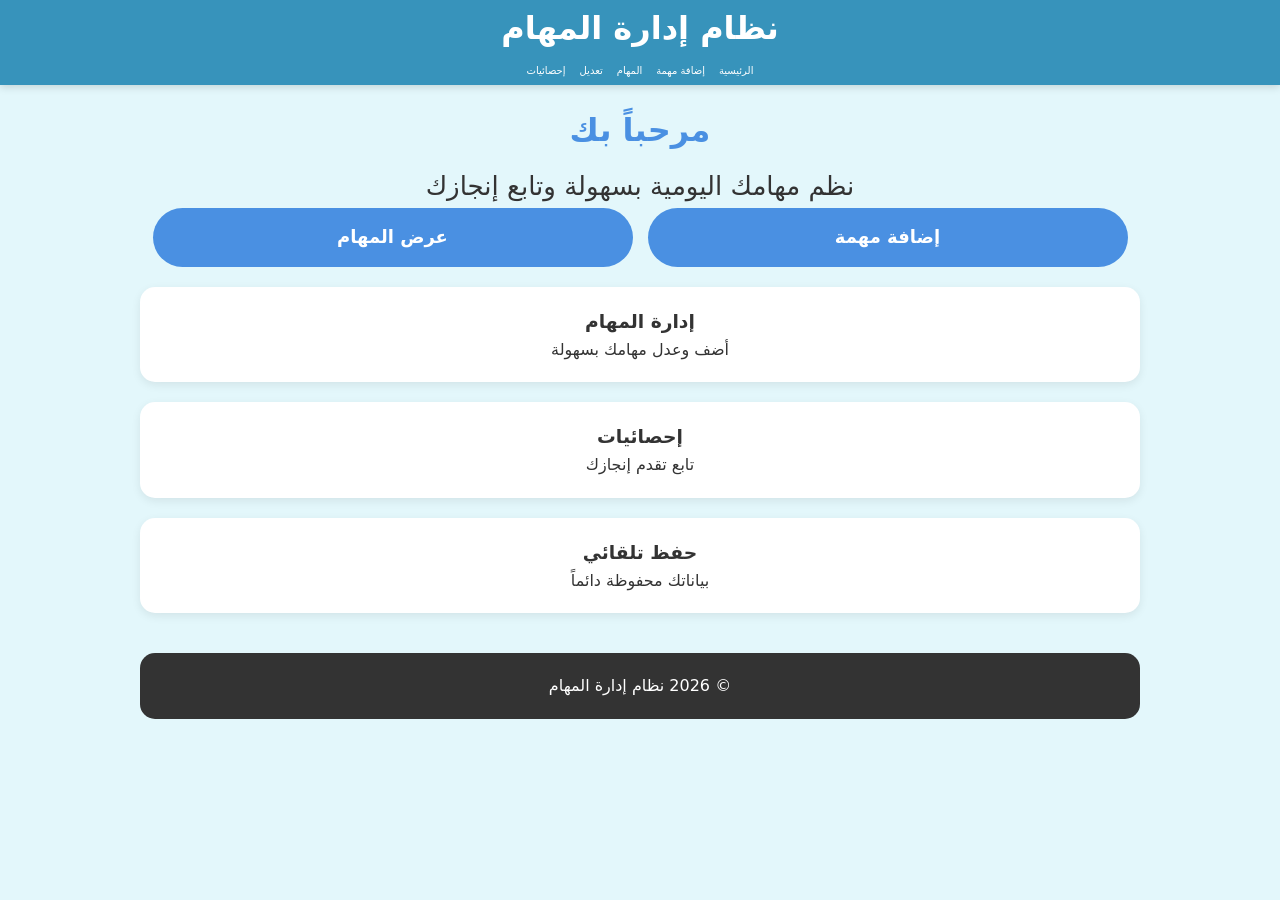
<file: index.html>
<!DOCTYPE html>
<html lang="ar" dir="rtl">
<head>
    <meta charset="UTF-8">
    <meta name="viewport" content="width=device-width, initial-scale=1.0">
    <title>الرئيسية  نظام المهام</title>
    <link rel="stylesheet" href="style.css">
</head>
<body>
    <header>
        <h1> نظام إدارة المهام</h1>
        <nav>
            <a href="index.html">الرئيسية</a>
            <a href="add-task.html">إضافة مهمة</a>
            <a href="tasks.html">المهام</a>
            <a href="edit-task.html">تعديل</a>
            <a href="statistics.html">إحصائيات</a>
        </nav>
    </header>

    <main>
        <section class="hero">
             <h2 class="h">مرحباً بك</h2> 
            <p class="p1">نظم مهامك اليومية بسهولة وتابع إنجازك</p>
            <div class="buttons">
                <a href="add-task.html" class="btn2"> إضافة مهمة</a>
                <a href="tasks.html" class="btn2"> عرض المهام</a>
            </div>
        </section>

        <section class="features">
            <div class="card">
                <h3> إدارة المهام</h3>
                <p>أضف وعدل مهامك بسهولة</p>
            </div>
            <div class="card">
                <h3> إحصائيات</h3>
                <p>تابع تقدم إنجازك</p>
            </div>
            <div class="card">
                <h3> حفظ تلقائي</h3>
                <p>بياناتك محفوظة دائماً</p>
            </div>
        </section>
    </main>
           <script src="main copy.js"></script>
    <footer>
        <p>© 2026 نظام إدارة المهام</p>
    </footer>
</body>
</html>
</file>
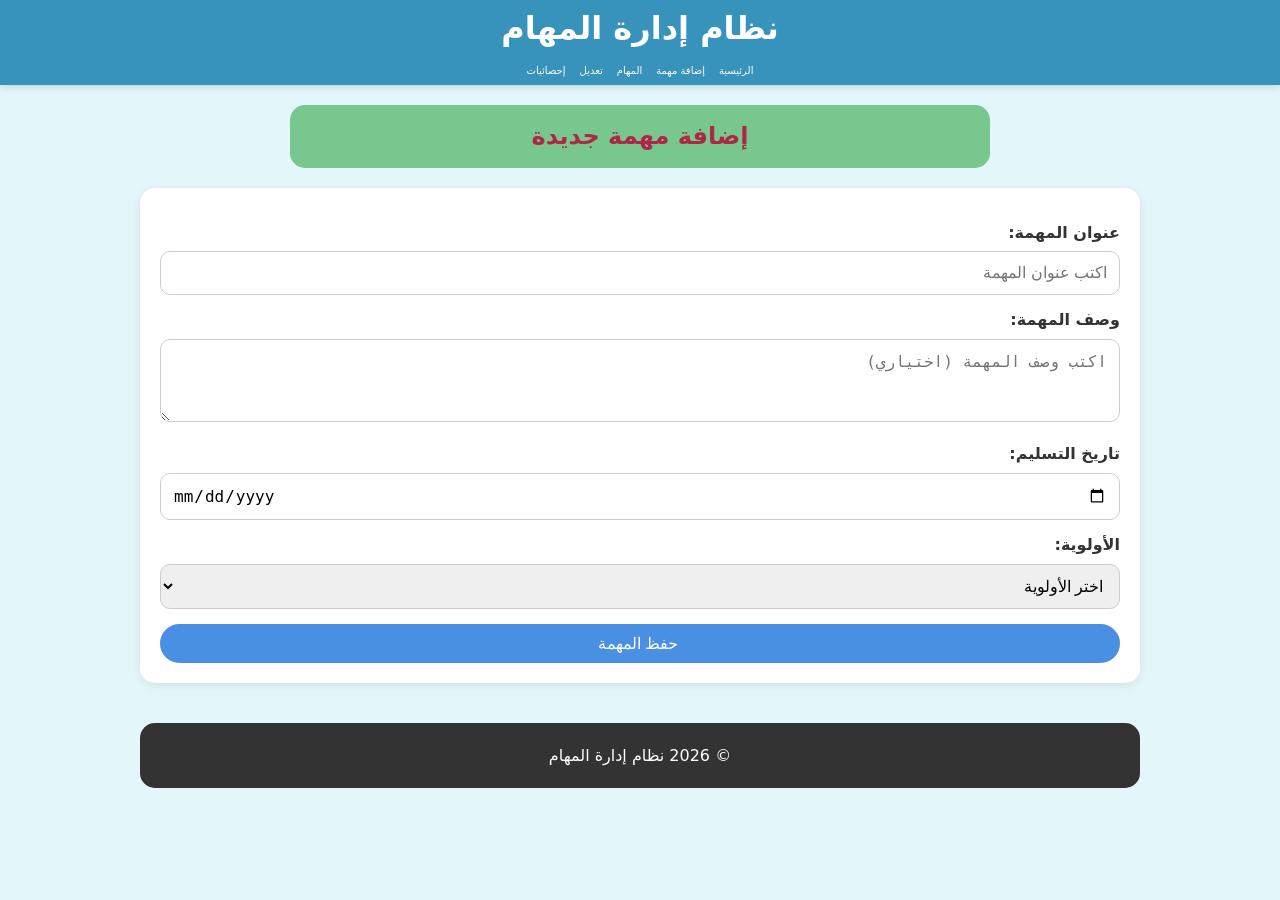
<file: add-task.html>
<!DOCTYPE html>
<html lang="ar" dir="rtl">
<head>
    <meta charset="UTF-8">
    <meta name="viewport" content="width=device-width, initial-scale=1.0">
    <title>إضافة مهمة | نظام المهام</title>
    <link rel="stylesheet" href="style.css">
</head>
<body>
    <header>
        <h1> نظام إدارة المهام</h1>
        <nav>
            <a href="index.html">الرئيسية</a>
            <a href="add-task.html">إضافة مهمة</a>
            <a href="tasks.html">المهام</a>
            <a href="edit-task.html">تعديل</a>
            <a href="statistics.html">إحصائيات</a>
        </nav>
    </header>

    <main>
        <h2 class="add_addrass"> إضافة مهمة جديدة</h2>
        
        <form id="taskForm" class="form-box">
            <label>عنوان المهمة:</label>
            <input type="text" id="title" required placeholder="اكتب عنوان المهمة">
           
            <label>وصف المهمة:</label>
            <textarea id="description" rows="3" placeholder="اكتب وصف المهمة (اختياري)"></textarea>

            <label>تاريخ التسليم:</label>
            <input type="date" id="date" required>

            <label>الأولوية:</label>
            <select id="priority" required>
                <option value="">اختر الأولوية</option>
                <option value="عالية">عالية</option>
                <option value="متوسطة">متوسطة</option>
                <option value="منخفضة">منخفضة</option>
            </select>

            <input type="submit" class="btn1" value=" حفظ المهمة">
        </form>

    </main>
        <script src="main copy.js"></script>
    <footer>
        <p>© 2026 نظام إدارة المهام</p>
    </footer>

</body>
</html>
</file>
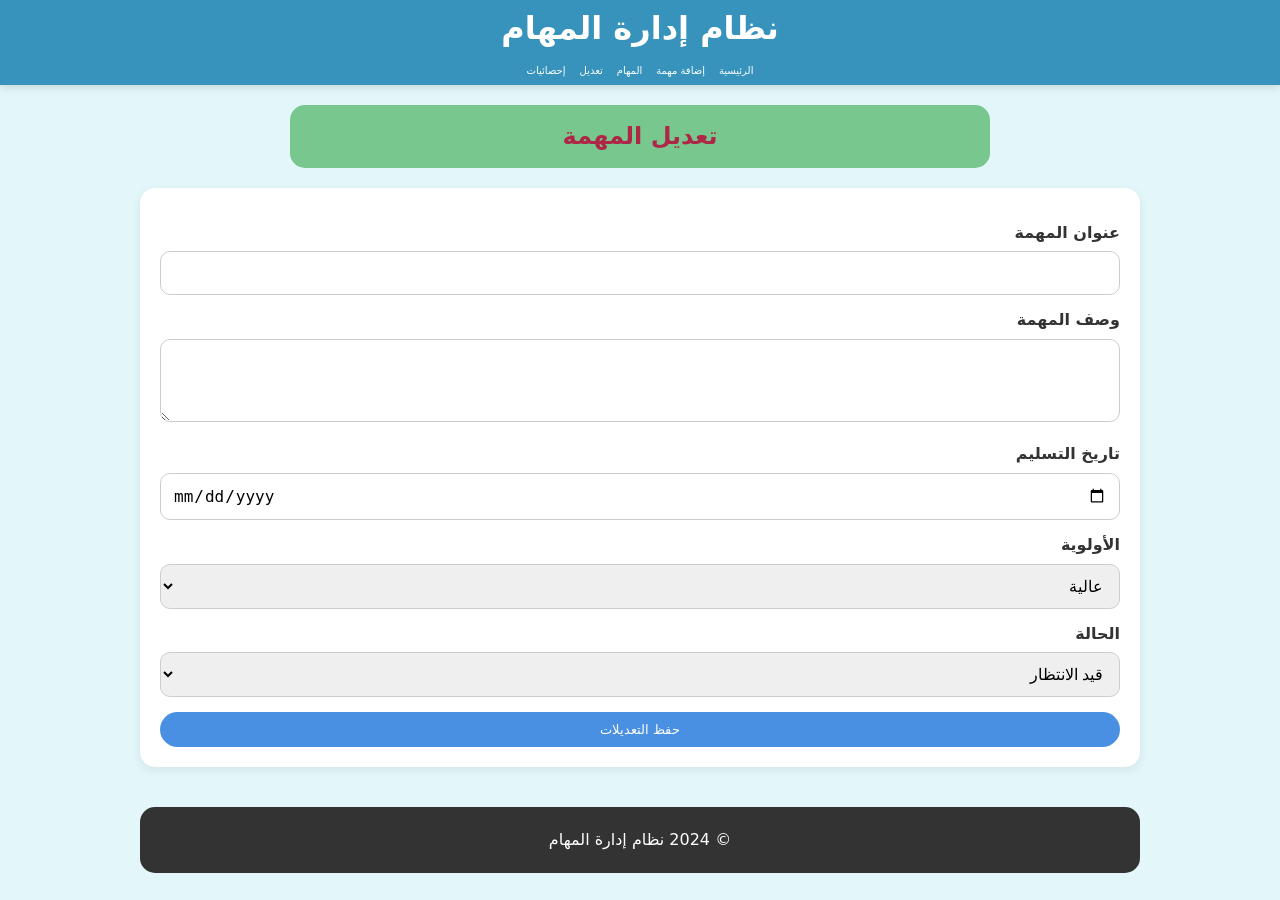
<file: edit-task.html>
<!-- <!DOCTYPE html>
<html lang="ar" dir="rtl">
<head>
    <meta charset="UTF-8">
    <meta name="viewport" content="width=device-width, initial-scale=1.0">
    <title>تعديل مهمة | نظام المهام</title>
    <link rel="stylesheet" href="style.css">
</head>
<body>
    <header>
        <h1> نظام إدارة المهام</h1>
        <nav>
            <a href="index.html">الرئيسية</a>
            <a href="add-task.html">إضافة مهمة</a>
            <a href="tasks.html">المهام</a>
            <a href="edit-task.html">تعديل</a>
            <a href="statistics.html">إحصائيات</a>
        </nav>
    </header>

    <main>
        <h2 class="add_addrass"> تعديل المهمة</h2>
        
        <form id="editForm" class="form-box">

            <label>عنوان المهمة:</label>
            <input type="text" id="title" required>

            <label>وصف المهمة:</label>
            <textarea id="description" rows="3"></textarea>

            <label>تاريخ التسليم:</label>
            <input type="date" id="date" required>

            <label>الأولوية:</label>
            <select id="priority" required>
                <option value="عالية">عالية</option>
                <option value="متوسطة">متوسطة</option>
                <option value="منخفضة">منخفضة</option>
            </select>

            <label>الحالة:</label>
            <select id="status">
                <option value="قيد الانتظار">قيد الانتظار</option>
                <option value="مكتملة">مكتملة</option>
            </select>

            <button type="submit" class="btn1"> حفظ التعديلات</button>
        </form>

        <p id="message" class="message"></p>
    </main>
 <script src="C:\Users\a\Desktop\project web Task Management\.vscode\progect 2\main copy.js"></script>

    <footer>
        <p>© 2026 نظام إدارة المهام</p>
    </footer>

</body>
</html> -->
<!DOCTYPE html>
<html lang="ar" dir="rtl">
<head>
    <meta charset="UTF-8">
    <meta name="viewport" content="width=device-width, initial-scale=1.0">
    <title>تعديل مهمة | نظام المهام</title>
    <link rel="stylesheet" href="style.css">
</head>
<body>
    <header>
        <h1> نظام إدارة المهام</h1>
        <nav>
            <a href="index.html">الرئيسية</a>
            <a href="add-task.html">إضافة مهمة</a>
            <a href="tasks.html">المهام</a>
            <a href="edit-task.html">تعديل</a>
            <a href="statistics.html">إحصائيات</a>
        </nav>
    </header>

    <main>
        <h2 class="add_addrass"> تعديل المهمة</h2>
        
        <form id="editForm" class="form-box">
            <input type="hidden" id="taskId">

            <label>عنوان المهمة</label>
            <input type="text" id="title" required>

            <label>وصف المهمة</label>
            <textarea id="description" rows="3"></textarea>

            <label>تاريخ التسليم</label>
            <input type="date" id="date" required>

            <label>الأولوية</label>
            <select id="priority" required>
                <option value="عالية">عالية</option>
                <option value="متوسطة">متوسطة</option>
                <option value="منخفضة">منخفضة</option>
            </select>

            <label>الحالة</label>
            <select id="status">
                <option value="قيد الانتظار">قيد الانتظار</option>
                <option value="مكتملة">مكتملة</option>
            </select>

            <button type="submit" class="btn1"> حفظ التعديلات</button>
        </form>

        <p id="message" class="message"></p>
    </main>
           <script src="main copy.js"></script>

    <footer>
        <p>© 2024 نظام إدارة المهام</p>
    </footer>

</body>
</html>
</file>
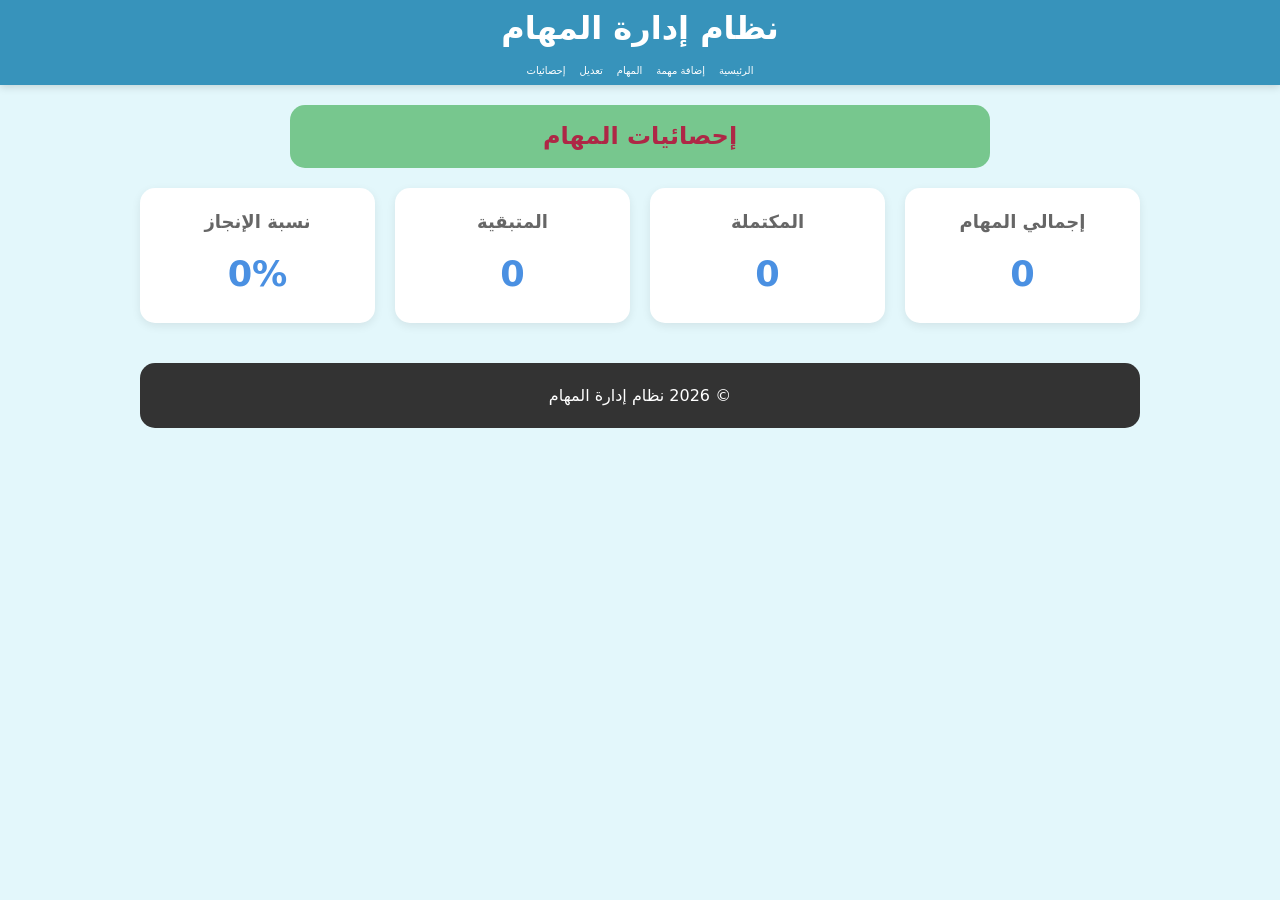
<file: statistics.html>
<!DOCTYPE html>
<html lang="ar" dir="rtl">
<head>
    <meta charset="UTF-8">
    <meta name="viewport" content="width=device-width, initial-scale=1.0">
    <title>إحصائيات | نظام المهام</title>
    <link rel="stylesheet" href="style.css">
</head>
<body>
    <header>
        <h1> نظام إدارة المهام</h1>
        <nav>
            <a href="index.html">الرئيسية</a>
            <a href="add-task.html">إضافة مهمة</a>
            <a href="tasks.html">المهام</a>
            <a href="edit-task.html">تعديل</a>
            <a href="statistics.html">إحصائيات</a>
        </nav>
    </header>

    <main>
        <h2 class="add_addrass"> إحصائيات المهام</h2>

        <div class="stats-container">
            <div class="card_describ">
                <h3> إجمالي المهام</h3>
                <p id="totalTasks">0</p>
            </div>
            <div class="card_describ">
                <h3> المكتملة</h3>
                <p id="completedTasks">0</p>
            </div>
            <div class="card_describ">
                <h3> المتبقية</h3>
                <p id="pendingTasks">0</p>
            </div>
            <div class="card_describ">
                <h3> نسبة الإنجاز</h3>
                <p id="completionRate">0%</p>
            </div>
        </div>
    </main>
           <script src="main copy.js"></script>

    <footer>
        <p>© 2026 نظام إدارة المهام</p>
    </footer>

</body>
</html>
</file>
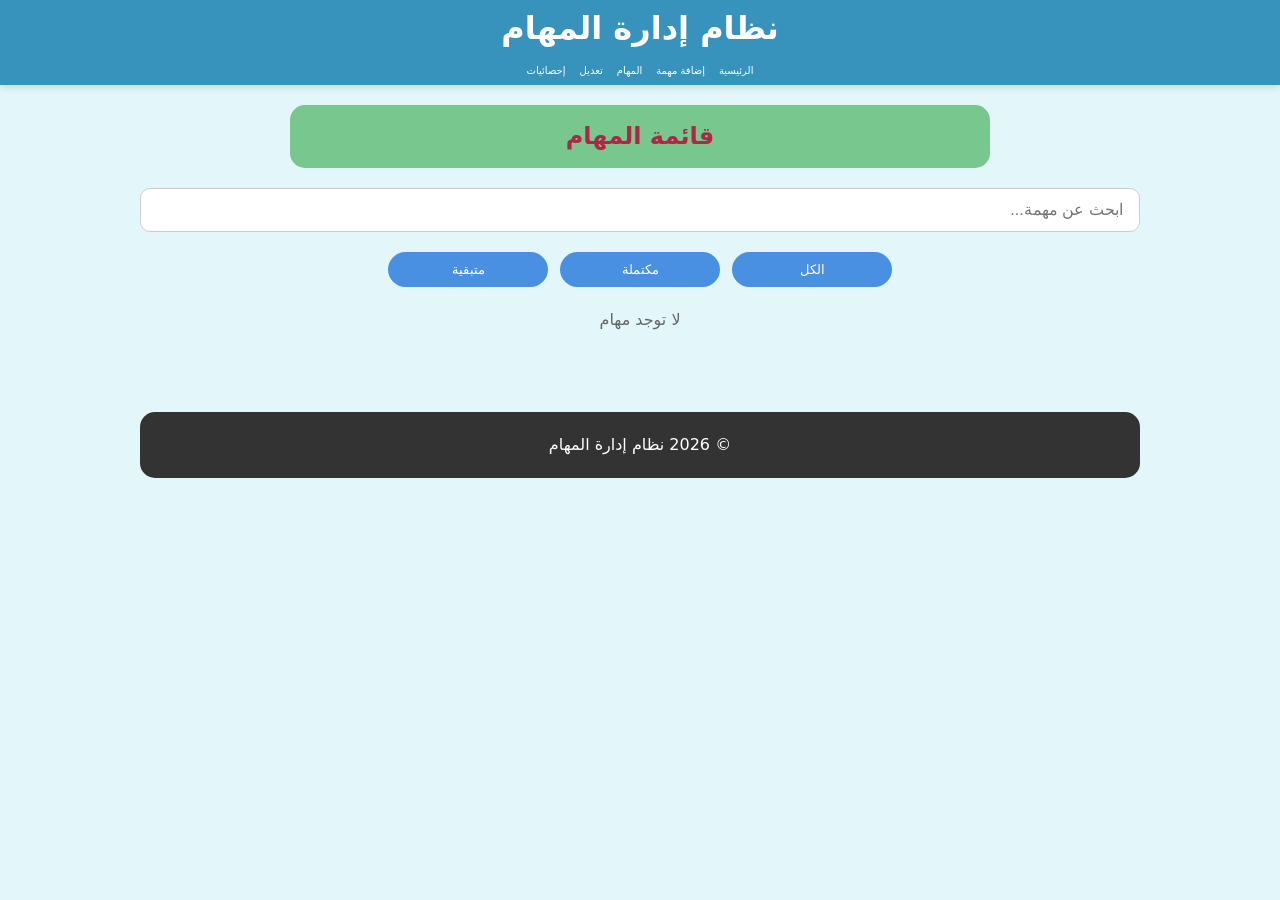
<file: tasks.html>
<!DOCTYPE html>
<html lang="ar" dir="rtl">

<head>
    <meta charset="UTF-8">
    <meta name="viewport" content="width=device-width, initial-scale=1.0">
    <title>المهام | نظام المهام</title>
    <link rel="stylesheet" href="style.css">
</head>

<body>
    <header>
        <h1> نظام إدارة المهام</h1>
        <nav>
            <a href="index.html">الرئيسية</a>
            <a href="add-task.html">إضافة مهمة</a>
            <a href="tasks.html">المهام</a>
            <a href="edit-task.html">تعديل</a>
            <a href="statistics.html">إحصائيات</a>
        </nav>
    </header>

    <main>
        <h2 class="add_addrass"> قائمة المهام</h2>

        <div class="search-box">
            <input type="text" id="searchInput" placeholder=" ابحث عن مهمة...">
        </div>
        
        <div class="filter-buttons">
            <button onclick="showTasks('all')" class="btn_filter">الكل</button>
            <button onclick="showTasks('مكتملة')" class="btn_filter"> مكتملة</button>
            <button onclick="showTasks('قيد الانتظار')" class="btn_filter"> متبقية</button>
        </div>

        <div id="tasksContainer"></div>
    </main>
           <script src="main copy.js"></script>
    <footer class="foot">
        <p>© 2026 نظام إدارة المهام</p>
    </footer>
</body>

</html>
</file>
<file: style.css>
/*======================================================
                    إعدادات عامة
======================================================*/
*{
    margin:0;
    padding:0;
    box-sizing:border-box;
}


body{
    font-family:system-ui,-apple-system,BlinkMacSystemFont,'Segoe UI',Roboto,Oxygen,Ubuntu,Cantarell,'Open Sans','Helvetica Neue',sans-serif;
    background:#e3f7fb;
    color:#333;
    line-height:1.6;
}
/*======================================================
                        الرأس
======================================================*/
header{
    position:sticky;
    top:0;
    z-index:1000;
    background:#3793bb;
    color:#fff;
    text-align:center;
    padding:8px;
    box-shadow:0 2px 8px rgba(0,0,0,.15);
}

header h1{
    margin-bottom:6px;
}

/*======================================================
                    قائمة التنقل
======================================================*/
nav{
    display:flex;
    justify-content:center;
    align-items:center;
    gap:10px;
    flex-wrap:wrap;
}

nav a{
    color:#fff;
    text-decoration:none;
    padding:3px 2px;
    border-radius:30px;
    font-size:10px;
    transition:.3s;
}

nav a:hover{
    background:rgba(21,94,91,.9);
}

/*======================================================
                     المحتوى
======================================================*/
main{
    width:90%;
    max-width:1000px;
    margin:20px auto;
}

/*======================================================
                قسم الترحيب
======================================================*/
.hero{
    text-align:center;
    margin-bottom:20px;
}

.hero h2{
    color:#4a90e2;
    font-size:2rem;
}

.p1{
    font-size:26px;
    margin-top:10px;
}

/*======================================================
                    البطاقات
======================================================*/
.card,
.form-box,
.card_describ,
.task-card{
    background:#fff;
    border-radius:15px;
    padding:20px;
    box-shadow:0 3px 10px rgba(0,0,0,.08);
}

.card{
    text-align:center;
    margin-bottom:20px;
}

.form-box{
    margin:20px 0;
}

.task-card{
    border-right:5px solid #4a90e2;
    margin-bottom:15px;
}

/*======================================================
                    النماذج
======================================================*/
label{
    display:block;
    margin:12px 0 6px;
    font-weight:bold;
}

input,
textarea,
select{
    width:100%;
    padding:12px;
    border:1px solid #ccc;
    border-radius:10px;
    font-size:16px;
    outline:none;
    transition:.3s;
}

input:focus,
textarea:focus,
select:focus{
    border-color:#4a90e2;
    box-shadow:0 0 6px rgba(74,144,226,.3);
}

/*======================================================
                    جميع الأزرار
======================================================*/
.btn,
.btn1,
.btn_filter{
    display:inline-block;
    background:#4a90e2;
    color:#fff;
    border:none;
    border-radius:30px;
    padding:10px 20px;
    text-decoration:none;
    cursor:pointer;
    text-align:center;
    transition:.3s;
}

.btn:hover,
.btn1:hover,
.btn_filter:hover{
    background:#2f6fb8;
}

.btn{
    width:200px;
    margin:10px;
}

.btn1{
    width:100%;
    margin-top:15px;
}

.btn_filter{
    min-width:160px;
}

/*======================================================
                    عنوان الصفحة
======================================================*/
.add_addrass{
    background:#77c78e;
    color:#ae2746;
    text-align:center;
    padding:12px;
    border-radius:15px;
    margin:20px auto;
    width:90%;
    max-width:700px;
}

/*======================================================
                    مربع البحث
======================================================*/
.search-box{
    margin:20px 0;
}

.search-box input{
    width:100%;
}


/*======================================================
                بطاقات صفحة الإحصائيات
======================================================*/
.stats-container{
    display:grid;
    grid-template-columns:repeat(auto-fit,minmax(220px,1fr));
    gap:20px;
    margin:20px 0;
}

.card_describ h3{
    color:#666;
    margin-bottom:10px;
    font-size:18px;
}

.card_describ p{
    font-size:2.2rem;
    font-weight:bold;
    color:#4a90e2;
}

/*======================================================
                صفحة إدارة المهام
======================================================*/
.filter-buttons{
    display:flex;
    justify-content:center;
    align-items:center;
    gap:12px;
    flex-wrap:wrap;
    margin:20px 0;
}

.task-card h3{
    color:#2c3e50;
    margin-bottom:10px;
}

.task-card p{
    margin:8px 0;
    color:#555;
    line-height:1.8;
}

/*======================================================
                حالة المهمة
======================================================*/
.status{
    display:inline-block;
    padding:5px 12px;
    border-radius:20px;
    color:#fff;
    font-size:14px;
    margin-top:8px;
}

.status.pending{
    background:#f39c12;
}

.status.completed{
    background:#27ae60;
}

.status.late{
    background:#e74c3c;
}

/*======================================================
                أزرار المهام
======================================================*/
.task-actions{
    display:flex;
    gap:10px;
    flex-wrap:wrap;
    margin-top:15px;
}

.btn-complete,
.btn-edit,
.btn-delete{
    border:none;
    color:#fff;
    padding:8px 15px;
    border-radius:8px;
    cursor:pointer;
    transition:.3s;
    font-size:15px;
}

.btn-complete{
    background:#27ae60;
}

.btn-complete:hover{
    background:#1f8a4d;
}

.btn-edit{
    background:#f39c12;
}

.btn-edit:hover{
    background:#d68910;
}

.btn-delete{
    background:#e74c3c;
}

.btn-delete:hover{
    background:#c0392b;
}

/*======================================================
                    التذييل
======================================================*/
footer{
    background:#333;
    color:#fff;
    text-align:center;
    padding:20px;
    border-radius:15px;
    width:90%;
    max-width:1000px;
    margin:40px auto 20px;
}

.foot{
    width:90%;
    max-width:1000px;
    margin:80px auto 0;
}

/*======================================================
                التصميم المتجاوب
======================================================*/
@media (max-width:768px){

    header{
        padding:10px;
    }

    header h1{
        font-size:22px;
    }

    nav{
        justify-content:center;
        flex-wrap:wrap;
        gap:8px;
    }

    nav a{
        font-size:14px;
        padding:8px 12px;
    }

    main{
        width:95%;
        padding:10px;
    }

    .hero h2{
        font-size:1.6rem;
    }

    .p1{
        font-size:20px;
    }

    .btn,
    .btn1,
    .btn_filter{
        width:100%;
    }

    .filter-buttons{
        flex-direction:column;
    }

    .task-actions{
        flex-direction:column;
    }

    .btn-complete,
    .btn-edit,
    .btn-delete{
        width:100%;
    }

    .stats-container{
        grid-template-columns:1fr;
    }

    .card,
    .form-box,
    .card_describ,
    .task-card{
        padding:15px;
    }

    footer{
        width:95%;
    }
}

.stat-box{
    text-align: center;
    background-color: white;
    border-radius: 50px;
    padding: 20px;
    color:blue;
    
}

h2{
    text-align: center;
    }
.card_describ{
  text-align:center;
  color:blue;
} 

.buttons {
    display: flex;
    justify-content: center;
    align-items: center;
    gap: 15px;
}

.buttons .btn2 {
    width: 48%;
    padding: 15px;
    background: #4A90E2;
    color: #fff;
    text-align: center;
    text-decoration: none;
    border-radius: 30px;
    font-size: 18px;
    font-weight: bold;
}
.brn2: hover {
  background-color:green;

}
header{
  padding:3px 2px;

  }
</file>
